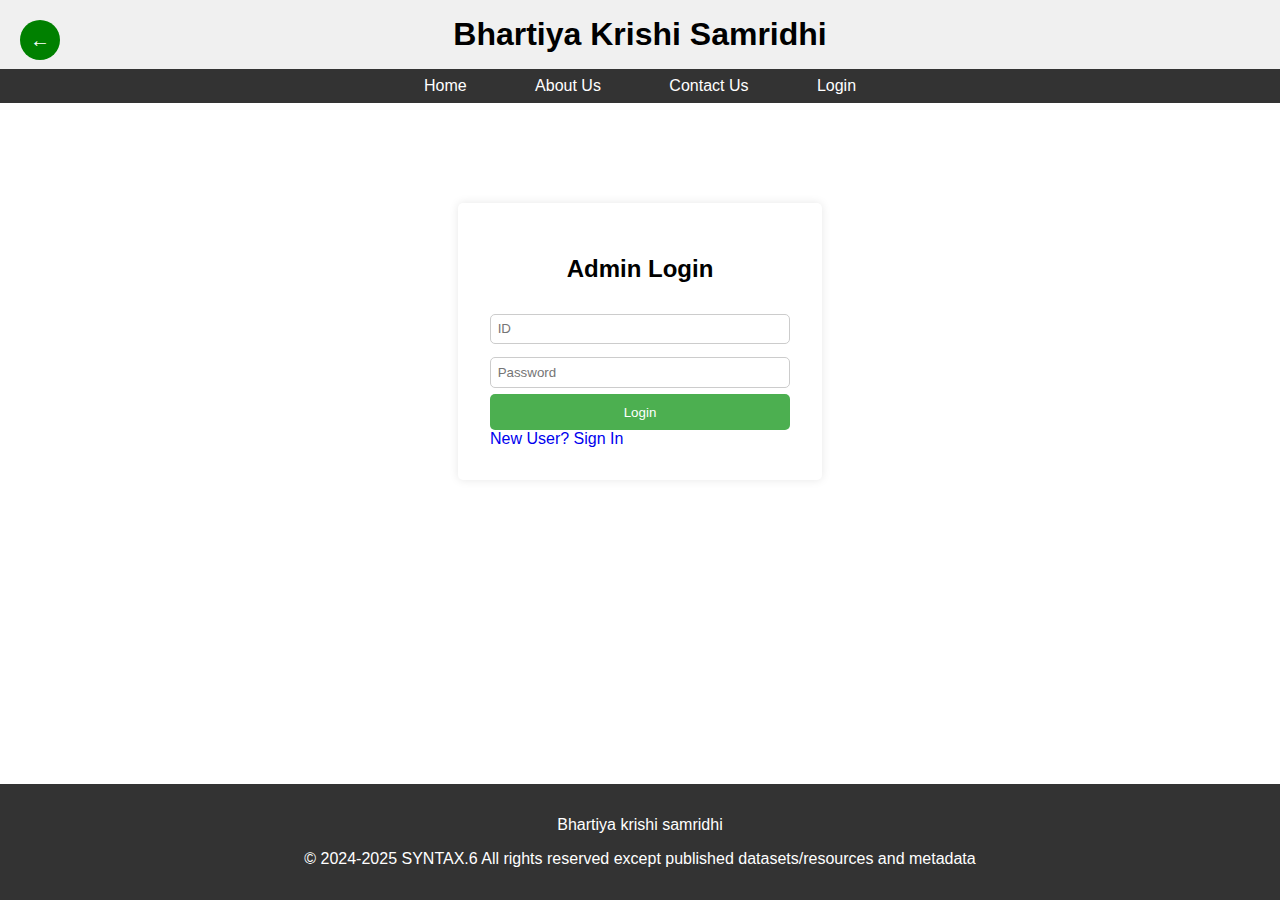
<file: Admin.html>
<!DOCTYPE html>
<html>
<head>
  <title>?????? ???? ???????</title>
  <style>
    body {
      font-family: sans-serif;
      margin: 0;
      padding: 0;
      background-image: url('https://assets.onecompiler.app/42r7yz3jt/42r7wfprm/Bulk%20buyers%20shy%20away%20from%20turmeric%20market.jpg'); /* Replace with your image */
      background-size: cover;
      background-repeat: no-repeat;
      background-position: center;
    }

  /* Back arrow button styling */
  .back-button {
            position: absolute;
            top: 20px;
            left: 20px;
            background-color: green;
            color: white;
            border: none;
            border-radius: 50%;
            width: 40px;
            height: 40px;
            display: flex;
            justify-content: center;
            align-items: center;
            cursor: pointer;
            font-size: 20px;
            text-decoration: none;
        }

        .back-button:hover {
            background-color: darkgreen;
        }

    header {
      background-color: #f0f0f0; /* Light gray header */
      padding: 1em 0;
      text-align: center;
    }

    h1 {
      margin: 0;
      font-size: 2em;
    }

    nav {
      background-color: #333; /* Dark gray navigation */
      color: white;
      padding: 0.5em;
      text-align: center;
    }

    nav ul {
      list-style: none;
      margin: 0;
      padding: 0;
    }

    nav li {
      display: inline-block;
      margin: 0 1em;
    }

    nav a {
      color: white;
      text-decoration: none;
      padding: 0.5em 1em;
      border-radius: 5px;
    }

    .login-container {
      width: 300px;
      margin: 100px auto;
      background-color: white;
      padding: 2em;
      border-radius: 5px;
      box-shadow: 0 0 10px rgba(0, 0, 0, 0.1);
    }

    .login-container h2 {
      text-align: center;
      margin-bottom: 1em;
    }

    .login-form input {
      width: 100%;
      padding: 0.5em;
      margin: 0.5em 0;
      border: 1px solid #ccc;
      border-radius: 5px;
      box-sizing: border-box;
    }

    .login-form button {
      width: 100%;
      padding: 0.8em;
      background-color: #4CAF50; /* Green button */
      color: white;
      border: none;
      border-radius: 5px;
      cursor: pointer;
    }

    .login-form a {
      color: #4CAF50; /* Green link */
      text-decoration: none;
      font-size: 0.8em;
      display: block;
      text-align: center;
      margin-top: 1em;
    }
    a{
    text-decoration: none;
}

    footer {
      background-color: #333; /* Dark gray footer */
      color: white;
      padding: 1em 0;
      text-align: center;
      position: fixed; /* Fix the footer to the bottom */
      bottom: 0;
      width: 100%;
    }
  </style>
</head>
<body>
   <!-- Back Arrow Button -->
   <button class="back-button" onclick="goBack()">&#8592;</button>
  <header>
    <h1>Bhartiya Krishi Samridhi</h1>
  </header>

  <nav>
    <ul>
      <li><a href="#">Home</a></li>
      <li><a href="#">About Us</a></li>
      <li><a href="#">Contact Us</a></li>
      <li><a href="#">Login</a></li>
    </ul>
  </nav>

  <div class="login-container">
    <h2>Admin Login</h2>
    <form class="login-form">
      <input type="text" placeholder="ID" required>
      <input type="password" placeholder="Password" required>
      <button type="submit">Login</button>
    </form>
    <a href="UserDetails.html">New User? Sign In</a>
  </div>

  <footer>
    <p>Bhartiya krishi samridhi</p>
    <p>© 2024-2025 SYNTAX.6
All rights reserved except published datasets/resources and metadata</p>
  </footer>

  <script>
    // Function to go back to the previous page
    function goBack() {
        window.history.back();
    }
</script>
</body>
</html>
</file>
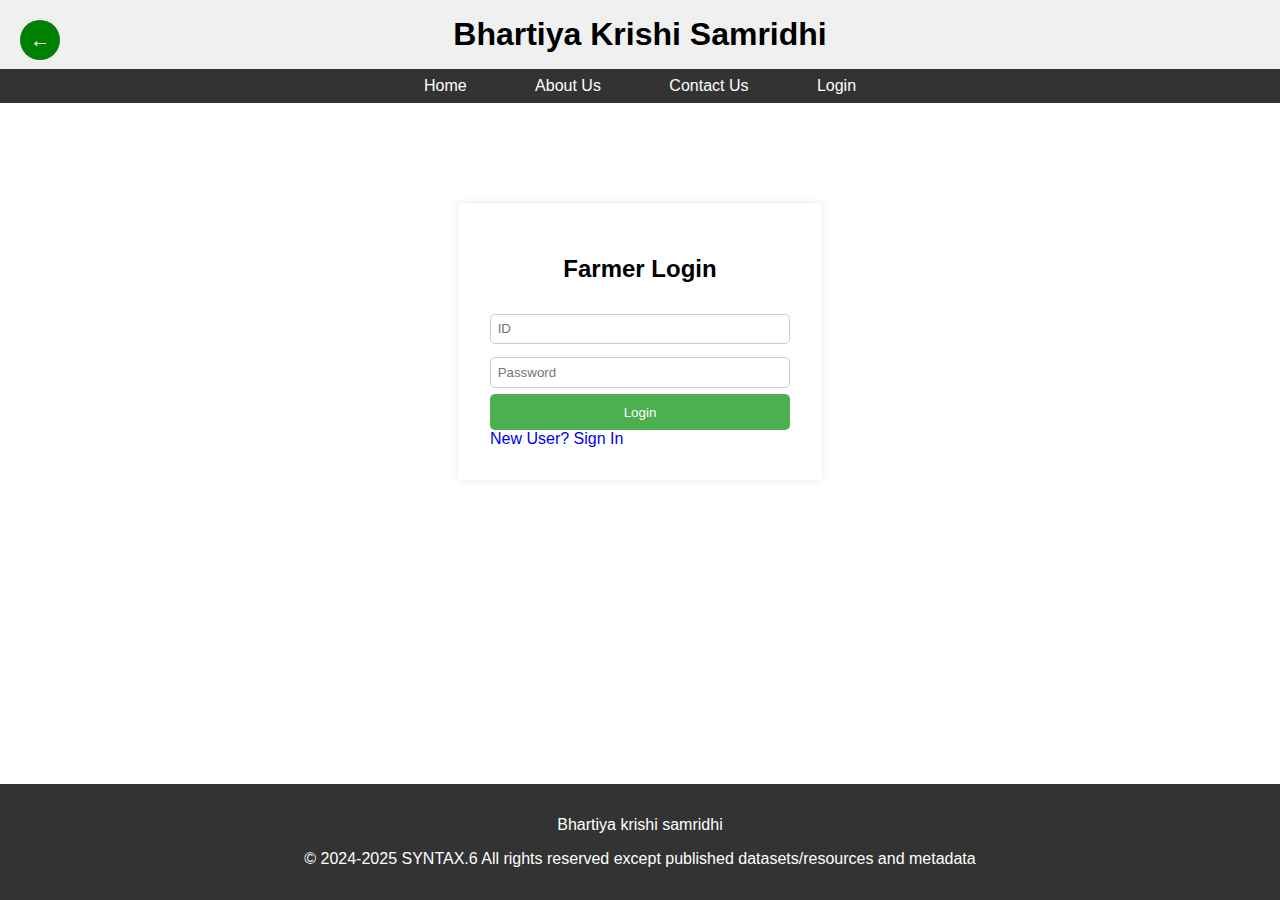
<file: Farmer.html>
<!DOCTYPE html>
<html>
<head>
  <title>?????? ???? ???????</title>
  <style>
    body {
      font-family: sans-serif;
      margin: 0;
      padding: 0;
      background-image: url('https://assets.onecompiler.app/42r7yz3jt/42r7wfprm/Bulk%20buyers%20shy%20away%20from%20turmeric%20market.jpg'); /* Replace with your image */
      background-size: cover;
      background-repeat: no-repeat;
      background-position: center;
    }
      /* Back arrow button styling */
      .back-button {
            position: absolute;
            top: 20px;
            left: 20px;
            background-color: green;
            color: white;
            border: none;
            border-radius: 50%;
            width: 40px;
            height: 40px;
            display: flex;
            justify-content: center;
            align-items: center;
            cursor: pointer;
            font-size: 20px;
            text-decoration: none;
        }

        .back-button:hover {
            background-color: darkgreen;
        }

    header {
      background-color: #f0f0f0; /* Light gray header */
      padding: 1em 0;
      text-align: center;
    }

    h1 {
      margin: 0;
      font-size: 2em;
    }

    nav {
      background-color: #333; /* Dark gray navigation */
      color: white;
      padding: 0.5em;
      text-align: center;
    }

    nav ul {
      list-style: none;
      margin: 0;
      padding: 0;
    }

    nav li {
      display: inline-block;
      margin: 0 1em;
    }

    nav a {
      color: white;
      text-decoration: none;
      padding: 0.5em 1em;
      border-radius: 5px;
    }

    .login-container {
      width: 300px;
      margin: 100px auto;
      background-color: white;
      padding: 2em;
      border-radius: 5px;
      box-shadow: 0 0 10px rgba(0, 0, 0, 0.1);
    }

    .login-container h2 {
      text-align: center;
      margin-bottom: 1em;
    }

    .login-form input {
      width: 100%;
      padding: 0.5em;
      margin: 0.5em 0;
      border: 1px solid #ccc;
      border-radius: 5px;
      box-sizing: border-box;
    }

    .login-form button {
      width: 100%;
      padding: 0.8em;
      background-color: #4CAF50; /* Green button */
      color: white;
      border: none;
      border-radius: 5px;
      cursor: pointer;
    }

    .login-form a {
      color: #4CAF50; /* Green link */
      text-decoration: none;
      font-size: 0.8em;
      display: block;
      text-align: center;
      margin-top: 1em;
    }
    a{
    text-decoration: none;
}
    footer {
      background-color: #333; /* Dark gray footer */
      color: white;
      padding: 1em 0;
      text-align: center;
      position: fixed; /* Fix the footer to the bottom */
      bottom: 0;
      width: 100%;
    }
  </style>
</head>
<body>
   <!-- Back Arrow Button -->
   <button class="back-button" onclick="goBack()">&#8592;</button>
  <header>
    <h1>Bhartiya Krishi Samridhi</h1>
  </header>

  <nav>
    <ul>
      <li><a href="#">Home</a></li>
      <li><a href="#">About Us</a></li>
      <li><a href="#">Contact Us</a></li>
      <li><a href="#">Login</a></li>
    </ul>
  </nav>

  <div class="login-container">
    <h2>Farmer Login</h2>
    <form class="login-form">
      <input type="text" placeholder="ID" required>
      <input type="password" placeholder="Password" required>
      <button type="submit">Login</button>
    </form>
    <a href="UserDetails.html">New User? Sign In</a>
  </div>

  <footer>
    <p>Bhartiya krishi samridhi</p>
    <p>© 2024-2025 SYNTAX.6
All rights reserved except published datasets/resources and metadata</p>
  </footer>

  <script>
    // Function to go back to the previous page
    function goBack() {
        window.history.back();
    }
</script>
</body>
</html>
</file>
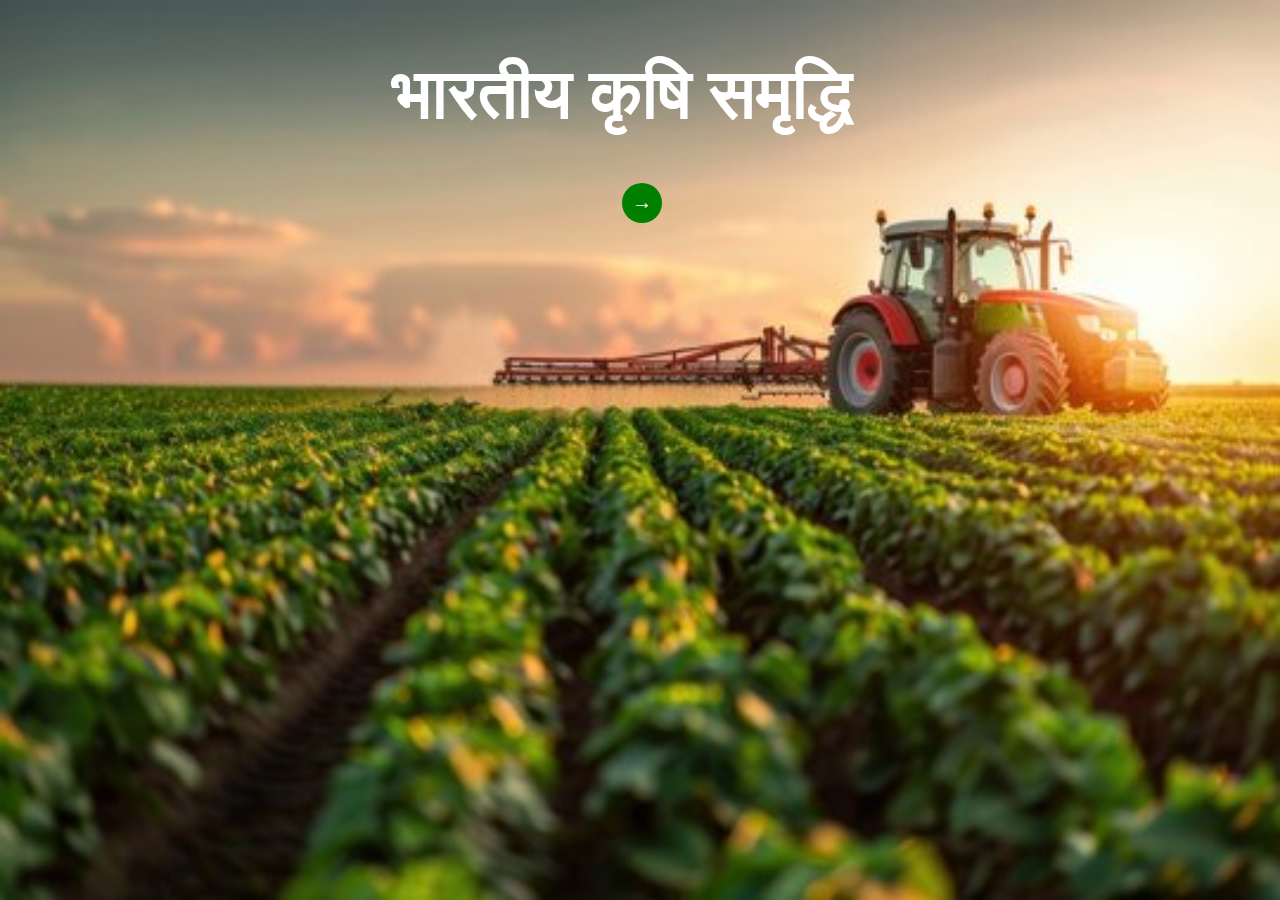
<file: HomePage.html>
<!DOCTYPE html>
<html lang="en">
<head>
  <meta charset="UTF-8">
  <meta name="viewport" content="width=device-width, initial-scale=1.0">
  <title>Document</title>

<style>
  body{
    background-image: url(HomeImage.jpg);
    background-size: 100vw 100vh;
    background-repeat: no-repeat;
   
    display: grid;
     flex-wrap: wrap;
     height: 100%;
     width: 100%;
      position: relative;
  }

  /* .container {
    display: flex;
    object-fit: cover;
    align-items: center;
    justify-content: center;
     flex-wrap: wrap;
     height: 100vh;
     width: 100%;
    
    
     position: absolute;
     top: 500%;
     
  } */
  .image-text{
  top:90%;
    left: 30%;
    position: absolute;
    
    bottom:0%;
  
    color: white;
    font-size: 35px;
    flex-wrap: wrap;
    flex-direction: column;
   
  }
 
  /* Back arrow button styling */
  .back-button {
           margin: 0%;
            background-color: green;
            color: white;
            border: none;
            border-radius: 50%;
            width: 40px;
            height: 40px;
             position: absolute;
            left: 50%;
            cursor: pointer;
            font-size: 20px;
            text-decoration: none;
        }

        .back-button:hover {
            background-color: darkgreen;
        }
</style>

  <!-- <style>
    *{
     
      margin: 0;
      padding: 0;
      box-sizing: border-box;
    }


  .image-container {
     display: grid;
     flex-wrap: wrap;
     height: 100%;
     width: 100%;
      position: relative;
     
  }
  a{
  text-decoration: none;
}

img
{
  height: 100vh;
  width: 100%;
  object-fit: cover;
  
} 
  .image-text{
    
    left: 50%;
    position: absolute;
    top :30%;
    bottom:0%;
    color: white;
    font-size: 35px;
  }
  </style> -->





</head>
<!-- <div class="image-container">
  
  
  <div>
      <img src="HomeImage.jpg" width="1600 px" height="400px">
    </div>

    <div class="image-text">
    
    <h1>  भारतीय कृषि समृद्धि </h1>

  </div>
   
</div> -->



  <div class="image-text">
  
    <div >
  <h1>  भारतीय कृषि समृद्धि </h1>
  </div>
  <a href="index.html">
  <button class="back-button" >&#8594;</button>
</a>
 
</div>





</body>
</html>
</file>
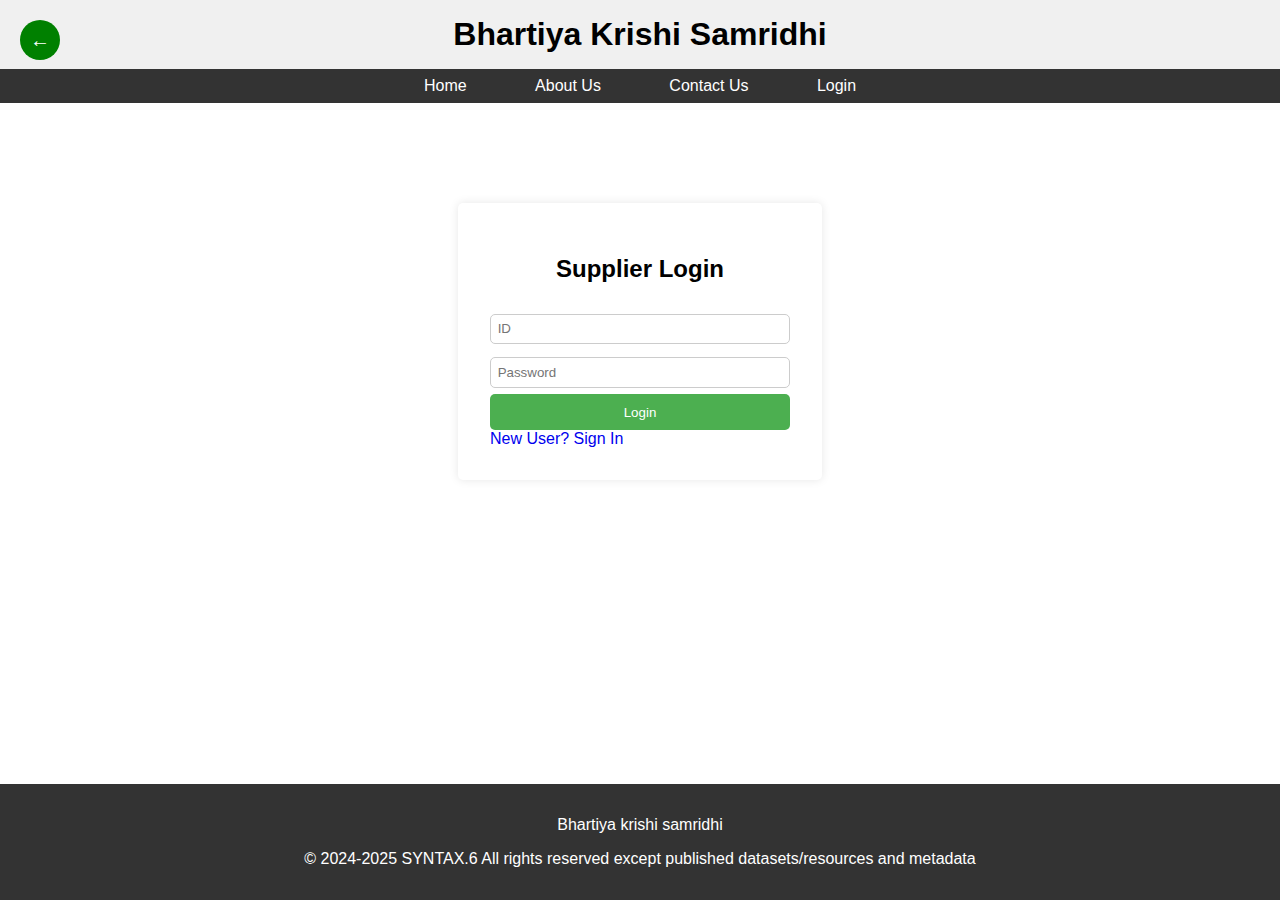
<file: supplier.html>
<!DOCTYPE html>
<html>
<head>
  <title>?????? ???? ???????</title>
  <style>
    body {
      font-family: sans-serif;
      margin: 0;
      padding: 0;
      background-image: url('https://assets.onecompiler.app/42r7yz3jt/42r7wfprm/Bulk%20buyers%20shy%20away%20from%20turmeric%20market.jpg'); /* Replace with your image */
      background-size: cover;
      background-repeat: no-repeat;
      background-position: center;
    }
         /* Back arrow button styling */
         .back-button {
            position: absolute;
            top: 20px;
            left: 20px;
            background-color: green;
            color: white;
            border: none;
            border-radius: 50%;
            width: 40px;
            height: 40px;
            display: flex;
            justify-content: center;
            align-items: center;
            cursor: pointer;
            font-size: 20px;
            text-decoration: none;
        }

        .back-button:hover {
            background-color: darkgreen;
        }
    
    header {
      background-color: #f0f0f0; /* Light gray header */
      padding: 1em 0;
      text-align: center;
    }

    h1 {
      margin: 0;
      font-size: 2em;
    }

    nav {
      background-color: #333; /* Dark gray navigation */
      color: white;
      padding: 0.5em;
      text-align: center;
    }

    nav ul {
      list-style: none;
      margin: 0;
      padding: 0;
    }

    nav li {
      display: inline-block;
      margin: 0 1em;
    }

    nav a {
      color: white;
      text-decoration: none;
      padding: 0.5em 1em;
      border-radius: 5px;
    }

    .login-container {
      width: 300px;
      margin: 100px auto;
      background-color: white;
      padding: 2em;
      border-radius: 5px;
      box-shadow: 0 0 10px rgba(0, 0, 0, 0.1);
    }

    .login-container h2 {
      text-align: center;
      margin-bottom: 1em;
    }

    .login-form input {
      width: 100%;
      padding: 0.5em;
      margin: 0.5em 0;
      border: 1px solid #ccc;
      border-radius: 5px;
      box-sizing: border-box;
    }

    .login-form button {
      width: 100%;
      padding: 0.8em;
      background-color: #4CAF50; /* Green button */
      color: white;
      border: none;
      border-radius: 5px;
      cursor: pointer;
    }

    .login-form a {
      color: #4CAF50; /* Green link */
      text-decoration: none;
      font-size: 0.8em;
      display: block;
      text-align: center;
      margin-top: 1em;
    }
    a{
    text-decoration: none;
}
    footer {
      background-color: #333; /* Dark gray footer */
      color: white;
      padding: 1em 0;
      text-align: center;
      position: fixed; /* Fix the footer to the bottom */
      bottom: 0;
      width: 100%;
    }
  </style>
</head>
<body>
   <!-- Back Arrow Button -->
   <button class="back-button" onclick="goBack()">&#8592;</button>
  <header>
    <h1>Bhartiya Krishi Samridhi</h1>
  </header>

  <nav>
    <ul>
      <li><a href="#">Home</a></li>
      <li><a href="#">About Us</a></li>
      <li><a href="#">Contact Us</a></li>
      <li><a href="#">Login</a></li>
    </ul>
  </nav>

  <div class="login-container">
    <h2>Supplier Login</h2>
    <form class="login-form">
      <input type="text" placeholder="ID" required>
      <input type="password" placeholder="Password" required>
      <button type="submit">Login</button>
    </form>
    <a href="UserDetails.html">New User? Sign In</a>
  </div>

  <footer>
    <p>Bhartiya krishi samridhi</p>
    <p>© 2024-2025 SYNTAX.6
All rights reserved except published datasets/resources and metadata</p>
  </footer>

  <script>
    // Function to go back to the previous page
    function goBack() {
        window.history.back();
    }
</script>
</body>
</html>
</file>
